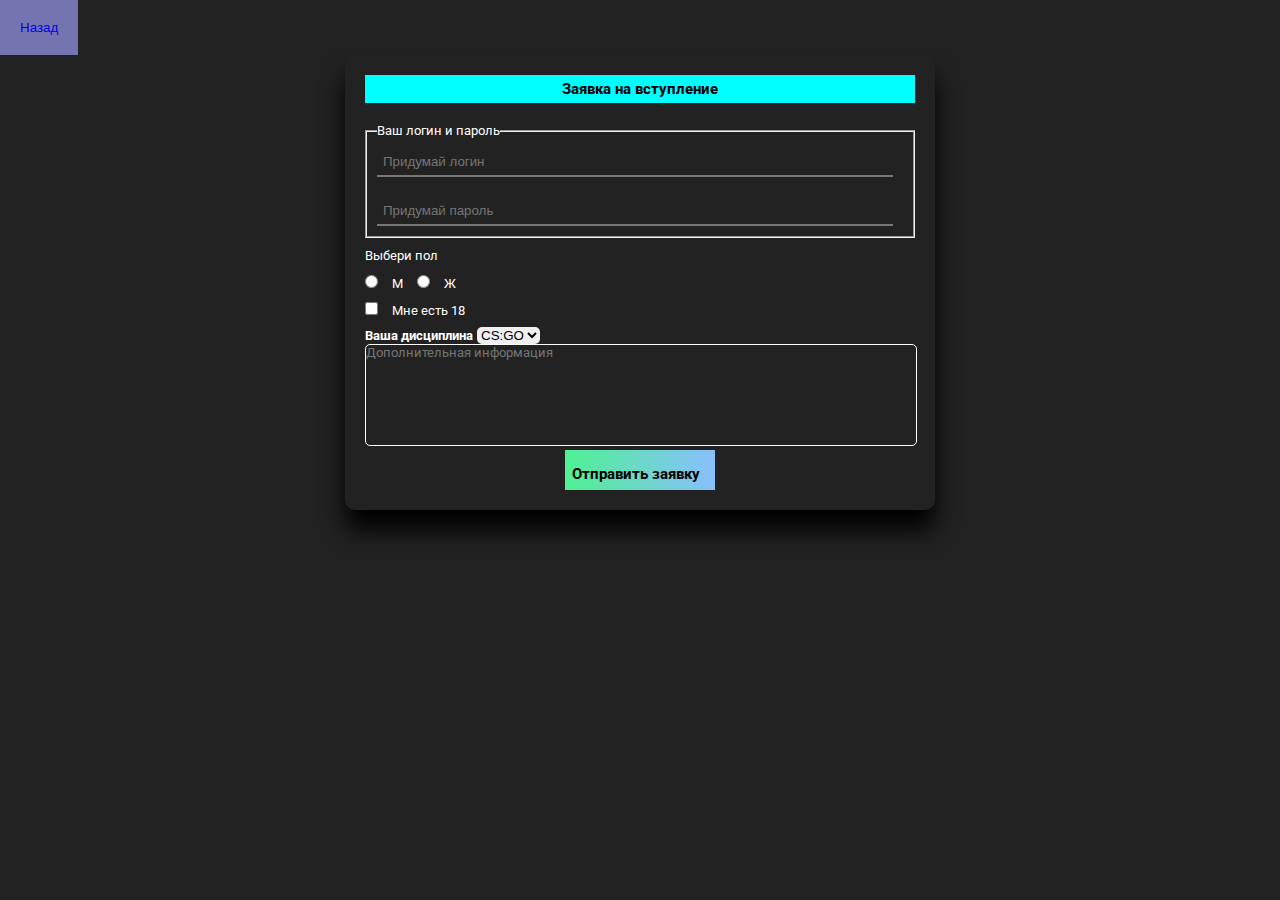
<file: forma.html>
<!DOCTYPE html>
<html lang="en">
<head>
    <meta charset="UTF-8">
    <meta http-equiv="X-UA-Compatible" content="IE=edge">
    <meta name="viewport" content="width=device-width, initial-scale=1.0">
    <link rel="stylesheet" href="forma.css">
    <link rel="preconnect" href="https://fonts.googleapis.com">
    <link rel="preconnect" href="https://fonts.gstatic.com" crossorigin>
    <link href="https://fonts.googleapis.com/css2?family=Roboto:wght@100;300;400;500;700;900&display=swap" rel="stylesheet">
    <title>Document</title>
</head>
<body>
    <button><a href="index.html">Назад</a></button>
    <div class="content">
        <h3>Заявка на вступление</h3>
        <div class="nic">
            <fieldset>
                <legend>Ваш логин и пароль</legend>
                <input class="input1" placeholder="Придумай логин" type="text">
                <input class="input1" placeholder="Придумай пароль" type="password">
            </fieldset>
            <p class="form-text">Выбери пол</p>
            <div style="width: 550px; margin: 0 auto;">
            <input id="male" type="radio" name="gender"> 
            <label for="male" class="radio-text">М</label>
            <input id="female" type="radio" name="gender"> 
            <label for="female" class="radio-text">Ж</label>
            <br>
            <input id="age" class="text3" type="checkbox">
            <label for="age" class="text3">Мне есть 18 </label>
            <br>
            <h4>Ваша дисциплина</h4>
            <select>
                <option>CS:GO</option>
                <option>Apex</option>
                <option>Dota 2</option>
            </select>
            <textarea placeholder="Дополнительная информация"></textarea>
            <h3 class="conec">Отправить заявку</h3>
        </div>
    </div>
</body>
</html>
</file>
<file: forma.css>
*,html {
    padding: 0px;
    margin: 0px;
}
body {
    font-family: 'Roboto', sans-serif;
    background-color: #222;
}
.content {
    width: fit-content;
    height: fit-content;
    margin: 0 auto;
    padding: 20px;
    border-radius: 10px;
    box-shadow: 0px 20px 25px black;
    background-color: #222;
    color: white;
    
}
.content .input1 {
    /* width: 100%; */
    padding: 6px;
    padding-right: 0px;
    margin: 10px;
    width: calc(100% - 30px);
    box-sizing: border-box;
    color: #fff;
    border-top: 0px;
    border-left: 0px;
    border-right: 0px;
    background-color: #222;
}
.content legend {
    margin-left: 10px;
    font-size: 10pt;
}
.content h3 {
    text-align: center;
    background-color: aqua;
    padding: 5px;
    font-size: 11pt;
    margin-bottom: 20px;
    color: black;
}
.content h4 {
    font-size: 10pt;
    display: inline;
}
.content .text3 {
    padding: 10px;
    font-size: 10pt;
    margin-top: 10px;
    margin-bottom: 10px;
}
.content .form-text {
    font-size: 10pt;
    margin-top: 10px;
    margin-bottom: 10px;
}
.content .radio-text {
    font-size: 10pt;
    padding: 10px;
    margin-top: 0px;
}
.content select {
    border-radius: 5px;
    border: 0px;
}
.content textarea {
    width: 100%;
    height: 100px;
    resize: none;
    border: 1px white solid;
    border-radius: 5px;
    background-color: transparent;
    font-family: 'Roboto', sans-serif;
}
button {
    padding: 20px;
    text-decoration: none;
    border: 0px;
    background-color: rgb(116, 116, 177);
    color: #fff;
}
.content .conec {
    width: fit-content;
    padding: 15px 15px 7px 7px;
    background-image: linear-gradient(90deg, rgb(79, 241, 147), rgb(136, 191, 253));
    margin: 0 auto;
}
a {
    text-decoration: none;
}
</file>
